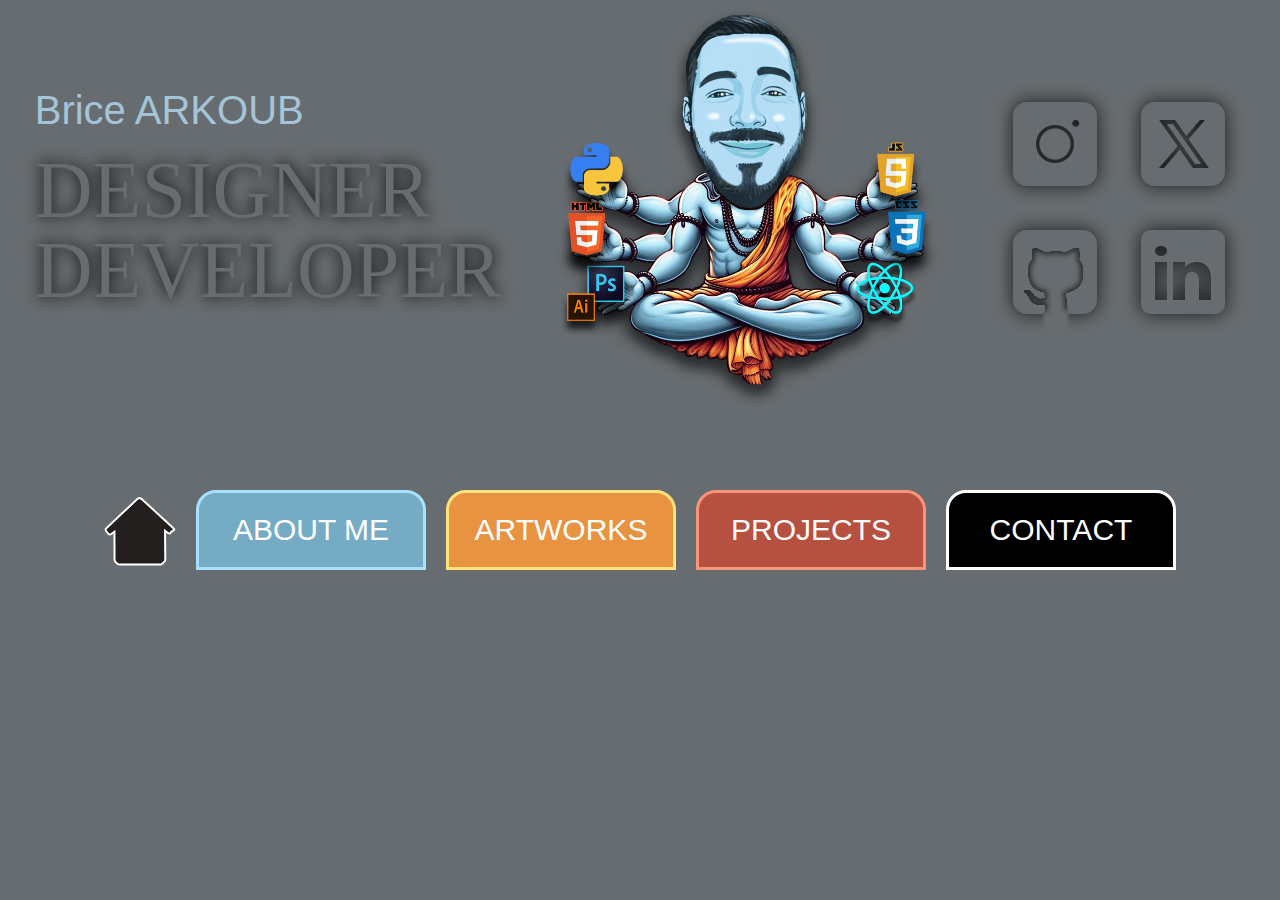
<file: main/code/index.html>
<!DOCTYPE html>
<html lang="fr">
  <head>
    <meta charset="UTF-8" />
    <meta name="viewport" content="width=device-width, initial-scale=1.0" />
    <title>index_portfolio</title>
    <link rel="stylesheet" type="text/css" href="style/index.css" />
  </head>
  <body>
    <header></header>

    <main>
      <!--name and profession on the left side-->

      <section class="nom">
        <article>
          <p class="ba">Brice ARKOUB</p>
          <p class="designer">DESIGNER</p>
          <p class="developer">DEVELOPER</p>
        </article>
      </section>

      <!--picture in the middle-->

      <section>
        <img id="character" src="img/Moi_Shiva2_PNG.png" alt="" />
      </section>

      <!--networks buttons on the right side-->

      <section class="networks">
        <div>
          <a
            class="buttons"
            href="https://www.instagram.com/wiktor.alpha3/"
            target="_blank"
            ><img src="icon/insta.png"
          /></a>
          <a class="buttons" href="https://x.com/Accueil" target="_blank"
            ><img src="icon/X.png"
          /></a>
        </div>
        <div>
          <a
            class="buttons"
            href="https://github.com/BriceWIKTOR/"
            target="_blank"
            ><img src="icon/github.png"
          /></a>
          <a class="buttons" href="https://fr.linkedin.com/" target="_blank"
            ><img src="icon/linkedin.png"
          /></a>
        </div>
      </section>
    </main>

    <footer>
      <!--navbar at the bottom-->
      <div class="buttons-container">
        <a class="home" href="index.html"><img src="icon/home.png" /></a>
        <button class="aboutme buttons">
          <a href="about_me.html">ABOUT ME</a>
        </button>
        <button class="artworks buttons">
          <a href="artworks.html">ARTWORKS</a>
        </button>
        <button class="projects buttons">
          <a href="projects.html">PROJECTS</a>
        </button>
        <button class="contact buttons">
          <a href="contact.html">CONTACT</a>
        </button>
      </div>
    </footer>
  </body>
</html>
</file>
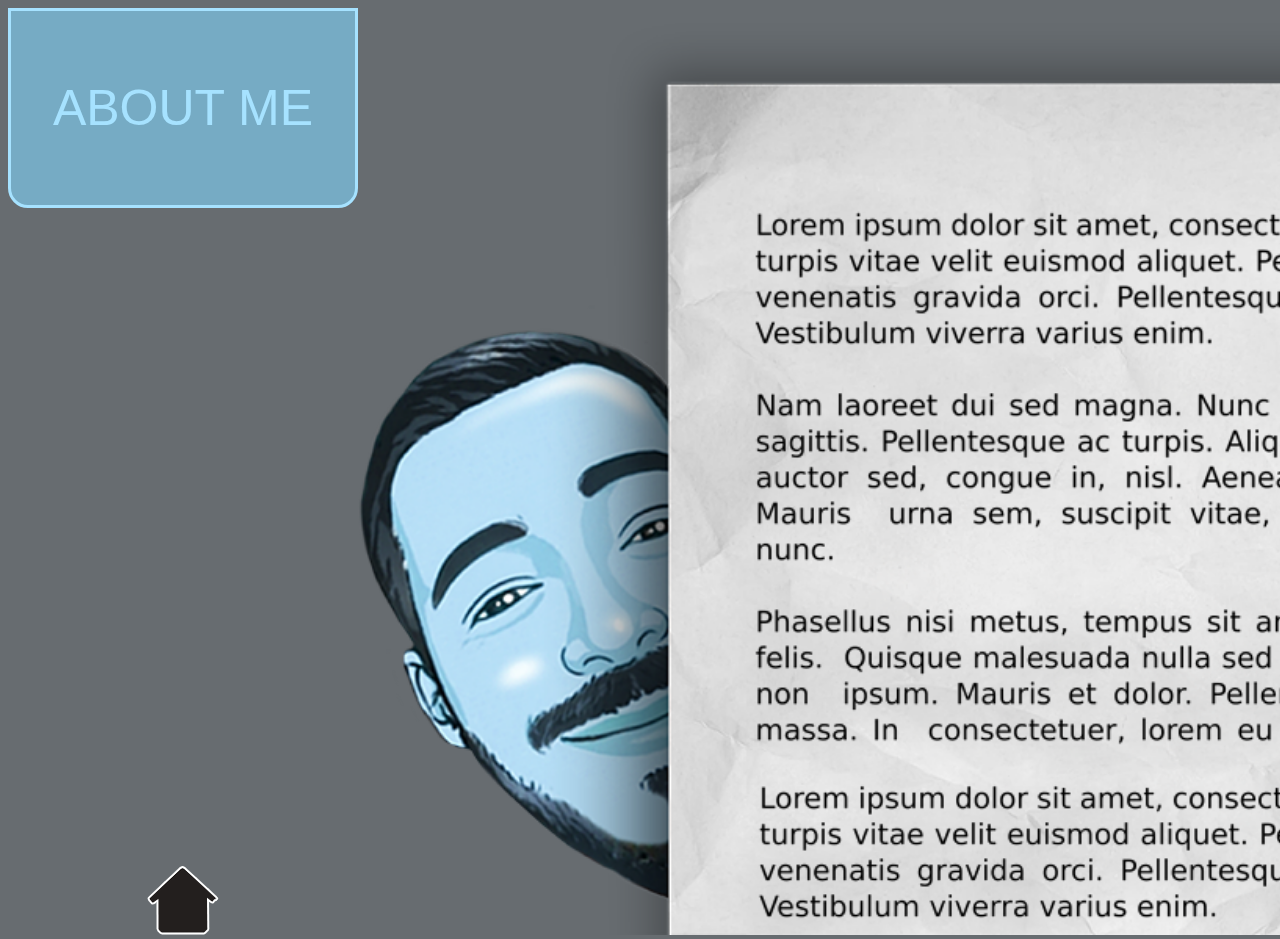
<file: main/code/about_me.html>
<!DOCTYPE html>
<html lang="fr">
  <head>
    <meta charset="UTF-8" />
    <meta name="viewport" content="width=device-width, initial-scale=1.0" />
    <title>aboutme_portfolio</title>
    <link rel="stylesheet" type="text/css" href="style/index.css" />
  </head>
  <body>
    <header></header>

    <section class="page-aboutme">
      <!--blue title of the page on the top left side-->

      <div class="button-page-aboutme">
        <button class="aboutme-title">ABOUT ME</button>

        <!--Home button on the bottom left side-->

        <a class="home" href="index.html"><img src="icon/home.png" /></a>
      </div>

      <!--picture of the sheet and the bio in text-->

      <div class="bio-sheet">
        <img src="img/bio-sheet.png" />
      </div>
    </section>
  </body>
</html>
</file>
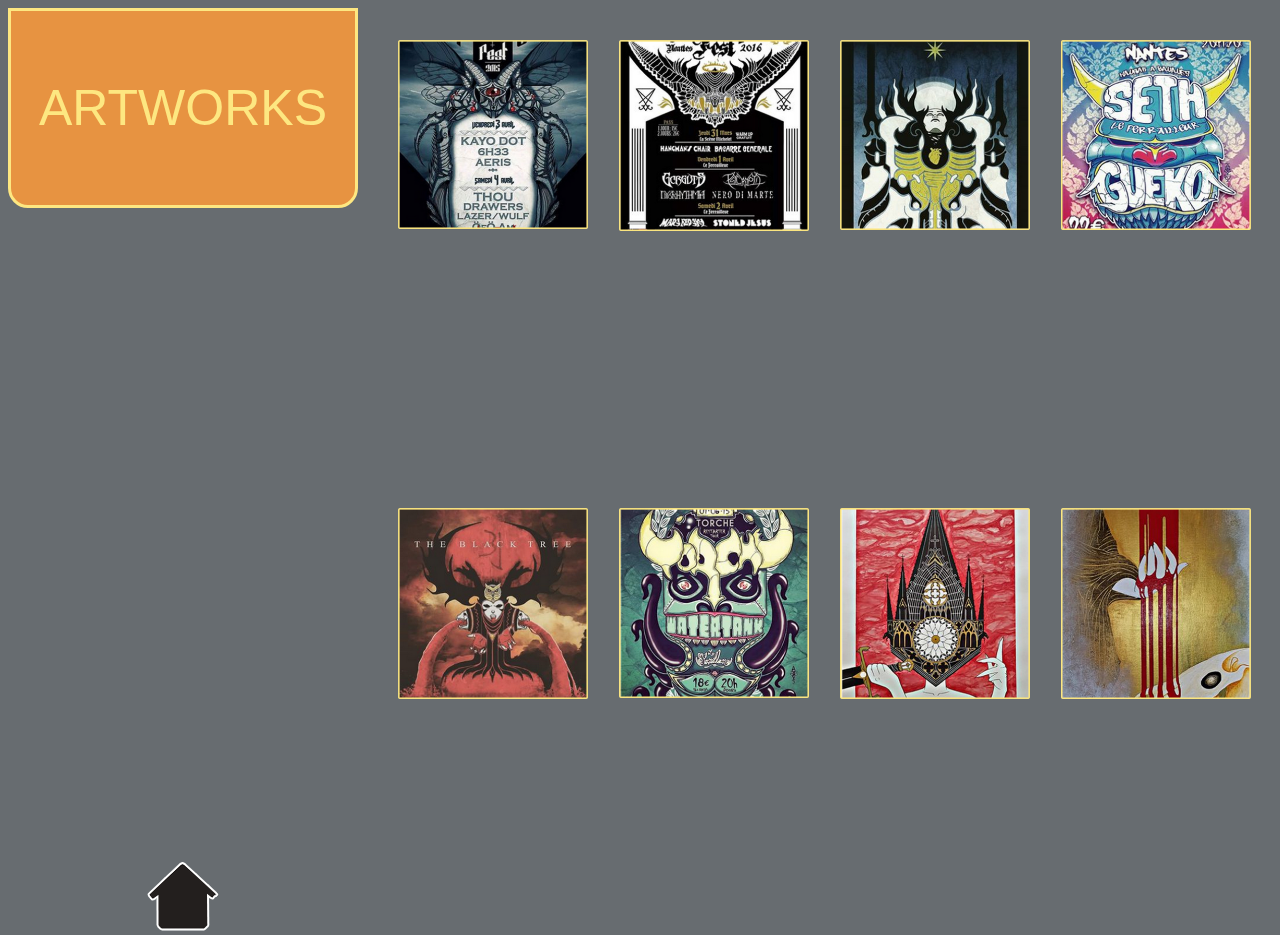
<file: main/code/artworks.html>
<!DOCTYPE html>
<html lang="fr">
  <head>
    <meta charset="UTF-8" />
    <meta name="viewport" content="width=device-width, initial-scale=1.0" />
    <title>artworks_portfolio</title>
    <link rel="stylesheet" type="text/css" href="style/index.css" />
  </head>
  <body>
    <header></header>
    <section class="page-artworks">
      <!--yellow title of the page on the top left side-->

      <div class="button-page-artworks">
        <button class="artworks-title">ARTWORKS</button>

        <!--Home button on the bottom left side-->

        <a class="home" href="index.html"><img src="icon/home.png" /></a>
      </div>

      <!--gallery of my past graphic projects-->

      <div class="container-artworks-gallery">
        <div class="a"><img src="img/grid-a.png" /></div>
        <div class="b"><img src="img/grid-b.png" /></div>
        <div class="c"><img src="img/grid-c.png" /></div>
        <div class="d"><img src="img/grid-d.png" /></div>
        <div class="e"><img src="img/grid-e.png" /></div>
        <div class="f"><img src="img/grid-f.png" /></div>
        <div class="g"><img src="img/grid-g.png" /></div>
        <div class="h"><img src="img/grid-h.png" /></div>
      </div>
    </section>
  </body>
</html>
</file>
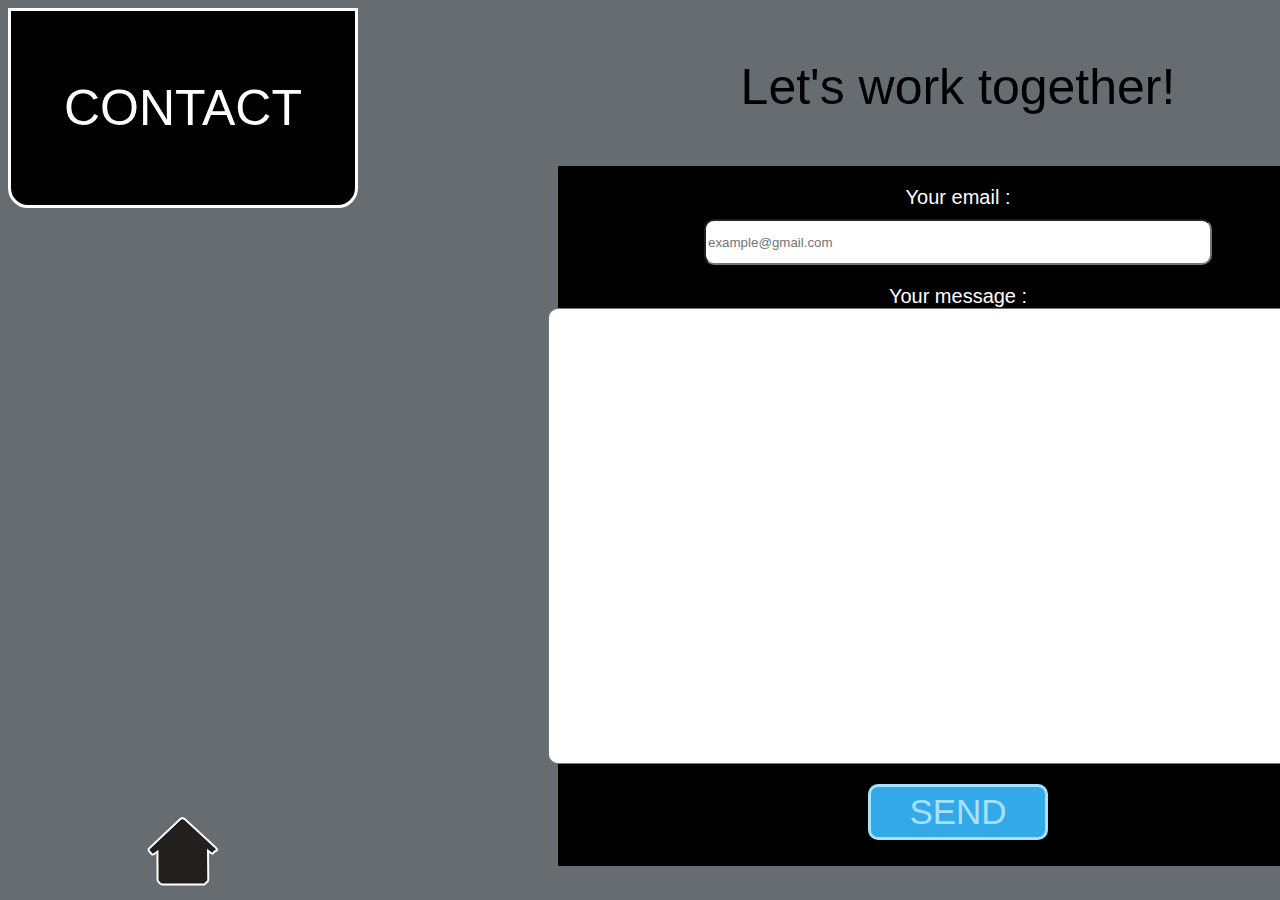
<file: main/code/contact.html>
<!DOCTYPE html>
<html lang="fr">
  <head>
    <meta charset="UTF-8" />
    <meta name="viewport" content="width=device-width, initial-scale=1.0" />
    <title>contact_portfolio</title>
    <link rel="stylesheet" type="text/css" href="style/index.css" />
  </head>
  <body>
    <header></header>
    <section class="page-contact">
      <!--black title of the page on the top left side-->

      <div class="button-page-contact">
        <button class="contact-title">CONTACT</button>

        <!--Home button on the bottom left side-->

        <a class="home" href="index.html"><img src="icon/home.png" /></a>
      </div>

      <!--contact form square with email and message-->

      <div class="mail-box">
        <p class="title-mailbox">Let's work together!</p>
        <form class="black-square">
          <label for="email">Your email :</label>
          <input
            type="text"
            id="email"
            name="adresse mail"
            placeholder="example@gmail.com"
          />
          <label for="comment">Your message :</label>

          <textarea rows="30" cols="100"></textarea>
          <button class="mail-button">SEND</button>
        </form>
      </div>
      <div class="blue-mailbox">
        <img src="img/mailbox-image.png" />
      </div>
    </section>
  </body>
</html>
</file>
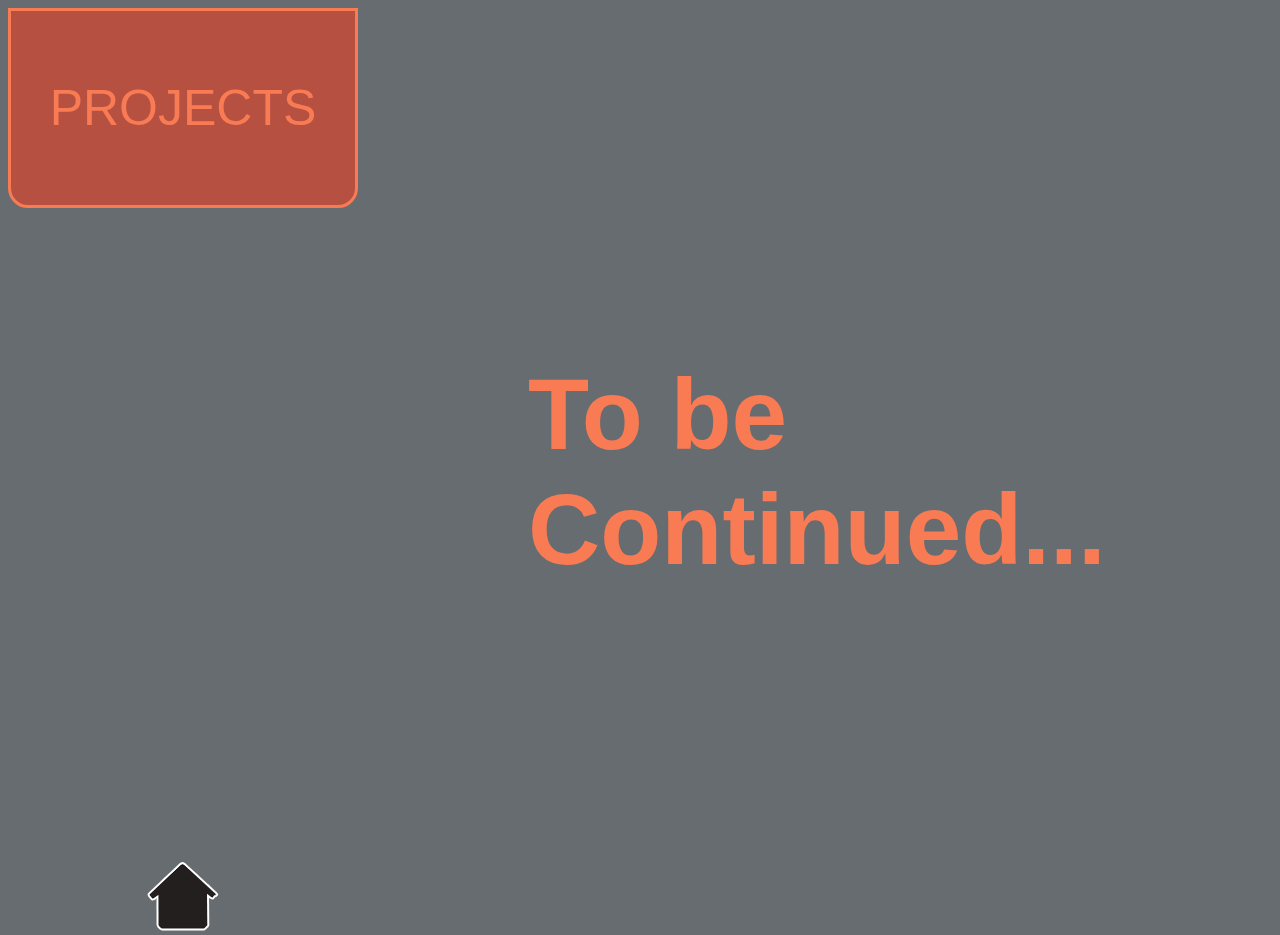
<file: main/code/projects.html>
<!DOCTYPE html>
<html lang="fr">
  <head>
    <meta charset="UTF-8" />
    <meta name="viewport" content="width=device-width, initial-scale=1.0" />
    <title>projects_portfolio</title>
    <link rel="stylesheet" type="text/css" href="style/index.css" />
  </head>
  <body>
    <header></header>
    <section class="page-projects">
      <!--red title of the page on the top left side-->

      <div class="button-page-projects">
        <button class="projects-title">PROJECTS</button>

        <!--Home button on the bottom left side-->

        <a class="home" href="index.html"><img src="icon/home.png" /></a>
      </div>

      <!--future coding projects will be put here-->

      <div class="dev-projects">
        <h1>To be Continued...</h1>
      </div>
    </section>
  </body>
</html>
</file>
<file: main/code/style/index.css>
body {
  background-color: #676c70;
  max-height: 100vh;
  background-attachment: fixed;
}

main {
  display: flex;
  justify-content: space-around;
  flex-direction: row;
  align-items: center;
}

article {
  line-height: 0;
}

/*my name*/

.ba {
  font-family: Arial;
  font-size: 40px;
  color: #a4c4d7;
}

/*my job*/

.designer,
.developer {
  font-family: Impact;
  font-size: 80px;
  color: #676c70;
  text-shadow: 0 0 0.2em black;
}
/*hovering button filter for navbar and networks*/

.buttons:hover {
  filter: brightness(150%);
}

.contact:hover {
  filter: invert(1);
}

/*animation of the middle image*/

#character {
  height: 81vh;
  width: auto;
  -webkit-animation: mover 1.5s infinite alternate;
  animation: mover 1.5s infinite alternate;
}
@-webkit-keyframes mover {
  0% {
    transform: translateY(0);
  }
  100% {
    transform: translateY(100px);
  }
}
@keyframes mover {
  0% {
    transform: translateY(0);
  }
  100% {
    transform: translateY(40px);
  }
}

/*homepage buttons size and position*/

.networks {
  column-gap: 10px;
  display: flex;
  flex-direction: column;
}

.buttons-container {
  height: 17.5vh;
  display: flex;
  justify-content: center;
  align-items: end;
  column-gap: 20px;
}

.buttons-container > button {
  height: 80px;
  width: 230px;
}

/*navbar buttons style*/

.aboutme {
  background-color: #76abc4;
  border: solid #a6e2ff;
  border-top-left-radius: 20px;
  border-top-right-radius: 20px;
  font-size: 30px;
  color: #a6e2ff;
}

.artworks {
  background-color: #e79341;
  border: solid #fce37e;
  border-top-left-radius: 20px;
  border-top-right-radius: 20px;
  font-size: 30px;
  color: #fce37e;
}

.projects {
  background-color: #b65142;
  border: solid #f99577;
  border-top-left-radius: 20px;
  border-top-right-radius: 20px;
  font-size: 30px;
  color: #f99577;
}
.contact {
  background-color: black;
  border: solid white;
  border-top-left-radius: 20px;
  border-top-right-radius: 20px;
  font-size: 30px;
  color: white;
}
.home:hover {
  filter: invert(1);
}

/*about me page*/

.aboutme-title {
  background-color: #76abc4;
  border: solid #a6e2ff;
  border-bottom-left-radius: 20px;
  border-bottom-right-radius: 20px;
  font-size: 50px;
  color: #a6e2ff;
  height: 200px;
  width: 350px;
}

.page-aboutme {
  display: flex;
  flex-direction: row;
}

.button-page-aboutme {
  display: flex;
  justify-content: space-between;
  flex-direction: column;
  text-align: center;
}
.bio-sheet {
  height: fit-content;
}
.bio-sheet > img {
  height: 927px;
}
a {
  text-decoration: none;
  color: white;
}

/*porject page*/

.page-projects {
  display: flex;
  flex-direction: row;
  height: 927px;
  column-gap: 170px;
}

.button-page-projects {
  display: flex;
  justify-content: space-between;
  flex-direction: column;
  text-align: center;
}

.projects-title {
  background-color: #b65142;
  border: solid #f97b54;
  border-bottom-left-radius: 20px;
  border-bottom-right-radius: 20px;
  font-size: 50px;
  color: #f97b54;
  height: 200px;
  width: 350px;
}
.dev-projects {
  display: flex;
  align-items: center;
}

h1 {
  font-size: 100px;
  font-family: Arial;
  color: #f97b54;
}

/*artworks page*/

.page-artworks {
  display: flex;
  flex-direction: row;
  height: 927px;
  column-gap: 40px;
}

.button-page-artworks {
  display: flex;
  justify-content: space-between;
  flex-direction: column;
  text-align: center;
}

.artworks-title {
  background-color: #e79341;
  border: solid #fde781;
  border-bottom-left-radius: 20px;
  border-bottom-right-radius: 20px;
  font-size: 50px;
  color: #fde781;
  height: 200px;
  width: 350px;
}

.container-artworks-gallery {
  display: grid;

  grid-gap: 10px;

  grid-template-areas:
    "a b c d "
    " e f g h";
}
.container-artworks-gallery img {
  max-width: 90%;
  height: auto;
  margin-top: 15%;

  transition: transform 0.5s;
}
.container-artworks-gallery img:hover {
  -ms-transform: scale(1.7);
  -webkit-transform: scale(1.7);
  transform: scale(1.7);
}
.a {
  grid-area: a;
}

.b {
  grid-area: b;
}

.c {
  grid-area: c;
}

.d {
  grid-area: d;
}

.e {
  grid-area: e;
}

.f {
  grid-area: f;
}
.g {
  grid-area: g;
}
.h {
  grid-area: h;
}

/*contact page*/

.page-contact {
  display: flex;
  flex-direction: row;
  height: 98vh;
}

.button-page-contact {
  display: flex;
  justify-content: space-between;
  flex-direction: column;
  text-align: center;
}

.contact-title {
  background-color: #000000;
  border: solid #ffffff;
  border-bottom-left-radius: 20px;
  border-bottom-right-radius: 20px;
  font-size: 50px;
  color: #ffffff;
  height: 200px;
  width: 350px;
}

.mail-box {
  display: flex;
  justify-content: start;
  flex-direction: column;
  text-align: center;
  align-items: center;
}

.black-square {
  background-color: #000000;
  height: 700px;
  width: 800px;
  margin-left: 200px;
  display: flex;
  flex-direction: column;
  align-items: center;
}

.title-mailbox {
  font-family: Arial;
  font-size: 50px;
  color: #000000;
  margin-left: 200px;
}

.blue-mailbox {
  margin-top: 250px;
}

input {
  width: 500px;
}

label {
  margin-top: 20px;
  color: #ffffff;
  font-size: 20px;
  font-family: Arial;
}
input,
textarea {
  border-radius: 10px;
}
input {
  height: 40px;
  margin-top: 10px;
}

.mail-button {
  background-color: #34a9e9;
  border: solid #a6e2ff;
  border-radius: 10px;
  font-size: 35px;
  color: #a6e2ff;
  padding: 5px;
  width: 180px;
  margin-top: 20px;
}
.mail-button:hover {
  filter: brightness(150%);
}

.bio-text {
  margin-top: 50%;
}

/*responsive-index*/

@media (max-width: 1500px) {
  #character {
    height: 400px;
  }
}
@media (max-width: 400px) {
  #character {
    height: 300px;
  }
}

@media (max-width: 400px) {
  .designer,
  .developer {
    font-size: 60px;
  }
}
@media (max-width: 1220px) {
  main {
    flex-direction: column;
  }

  .buttons-container {
    flex-direction: column;
    align-items: center;
    margin-top: 15%;
  }
  .buttons-container button {
    margin-bottom: 6%;
  }

  .buttons-container .home {
    margin-bottom: 3%;
    margin-top: 20%;
  }
}

/*responsive-about_me*/

@media (max-width: 450px) {
  .page-aboutme {
    flex-direction: column;
  }
  .bio-sheet {
    margin-top: 50%;
  }

  .page-aboutme .home {
    margin-top: 40%;
    margin-left: 120%;
    width: 500px;
  }

  .button-page-aboutme .aboutme-title {
    width: 1300px;
    height: 700px;
    font-size: 160px;
  }
}

/*responsive-artworks*/

@media (max-width: 450px) {
  .page-artworks {
    display: flex;
    flex-direction: column;
  }

  .page-artworks .home {
    margin-top: 20%;
    margin-left: 10%;
    margin-bottom: 10%;
  }
}
@media (max-width: 450px) {
  .container-artworks-gallery {
    display: grid;

    grid-template-areas:
      "a  "
      " b"
      "c"
      "d"
      "e"
      "f"
      "g"
      "h";
    margin-left: 20%;
  }
  .a {
    grid-area: a;
  }

  .b {
    grid-area: b;
  }

  .c {
    grid-area: c;
  }

  .d {
    grid-area: d;
  }

  .e {
    grid-area: e;
  }

  .f {
    grid-area: f;
  }
  .g {
    grid-area: g;
  }
  .h {
    grid-area: h;
  }
}

/*responsive-projects*/
@media (max-width: 450px) {
  .page-projects {
    display: grid;

    grid-template-areas:
      "a"
      "b";
  }

  .button-page-projects {
    grid-area: a;
  }
  .dev-projects {
    grid-area: b;
  }

  .button-page-projects .projects-title {
    width: auto;
    height: 320px;
  }
}

/*responsive-projects*/

@media (max-width: 450px) {
  .page-contact {
    display: flex;
    flex-direction: column;
  }

  .page-contact .contact-title {
    width: 650px;
    height: 320px;
  }

  .page-contact .home {
    margin-top: 30%;
    margin-left: 95%;
  }

  .mail-box .title-mailbox {
    margin-left: 120%;
  }
  .black-square {
    margin-left: 100%;
  }
}
</file>
